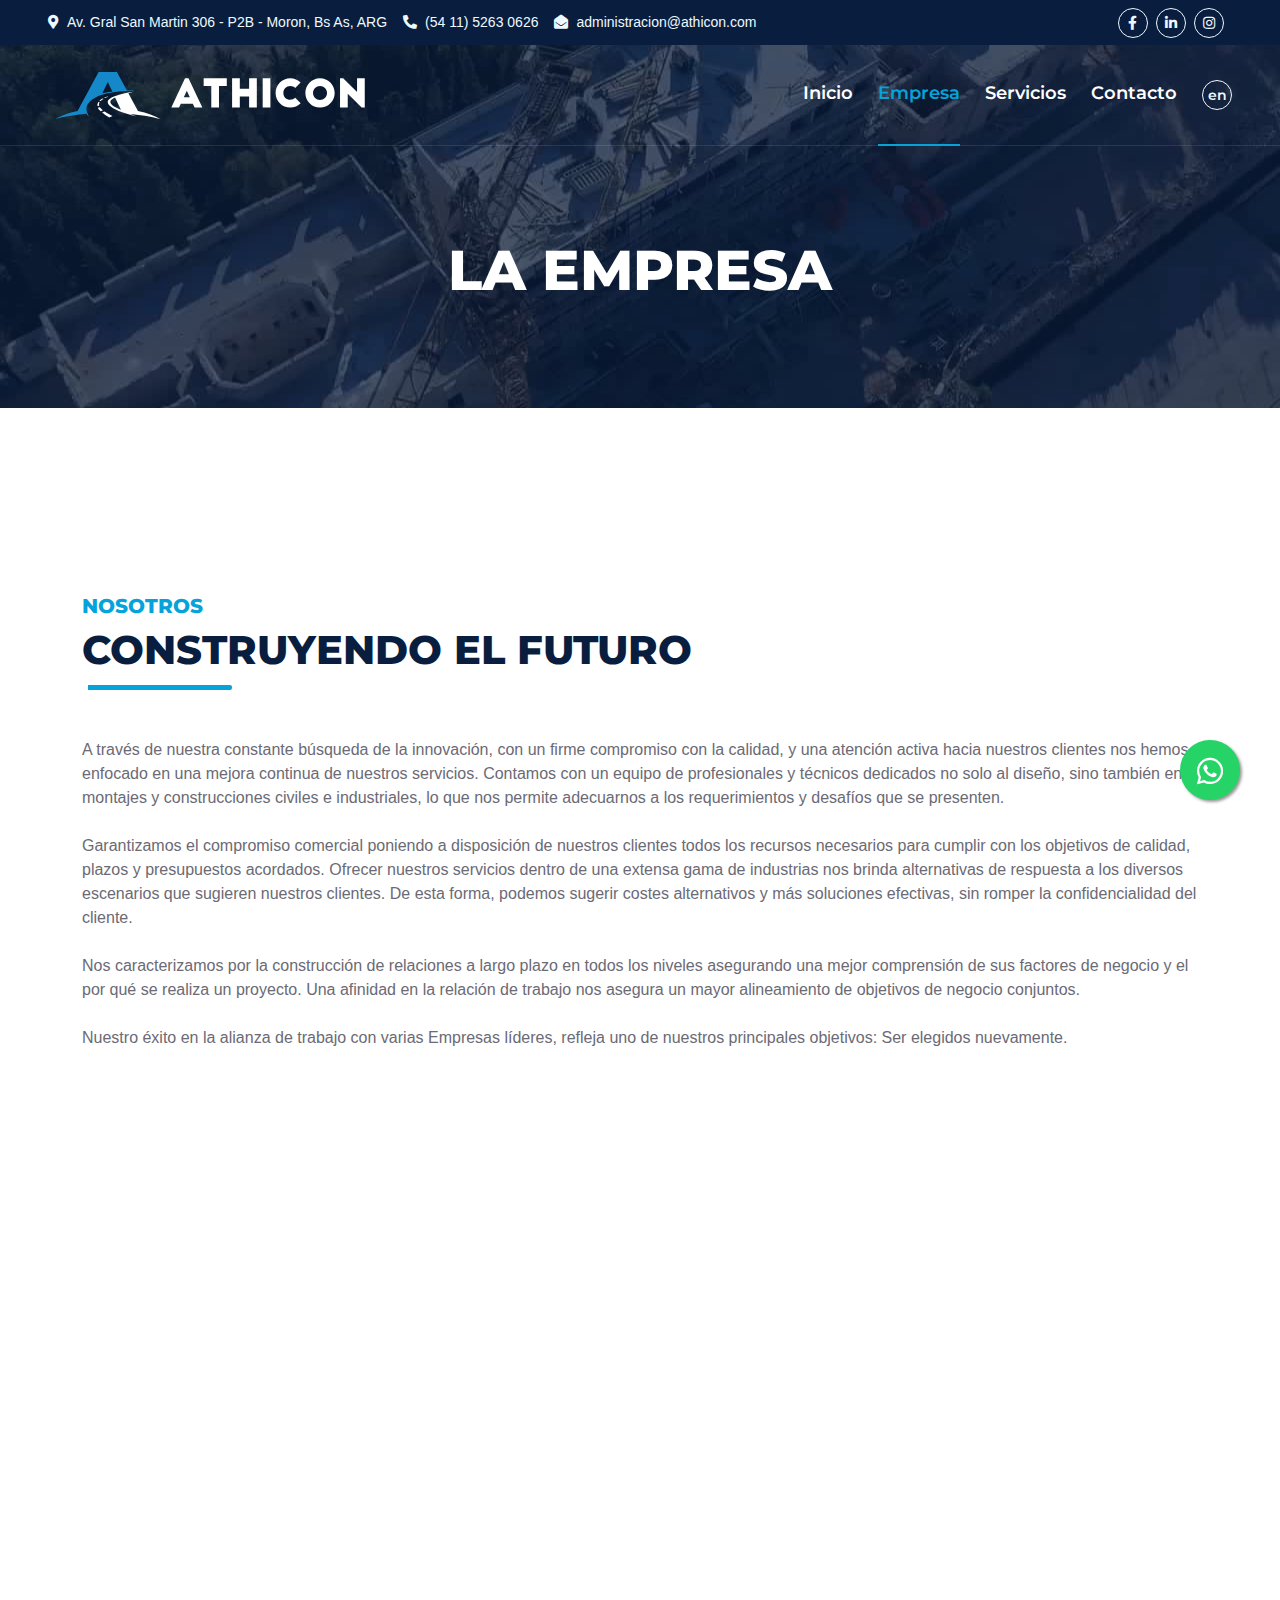
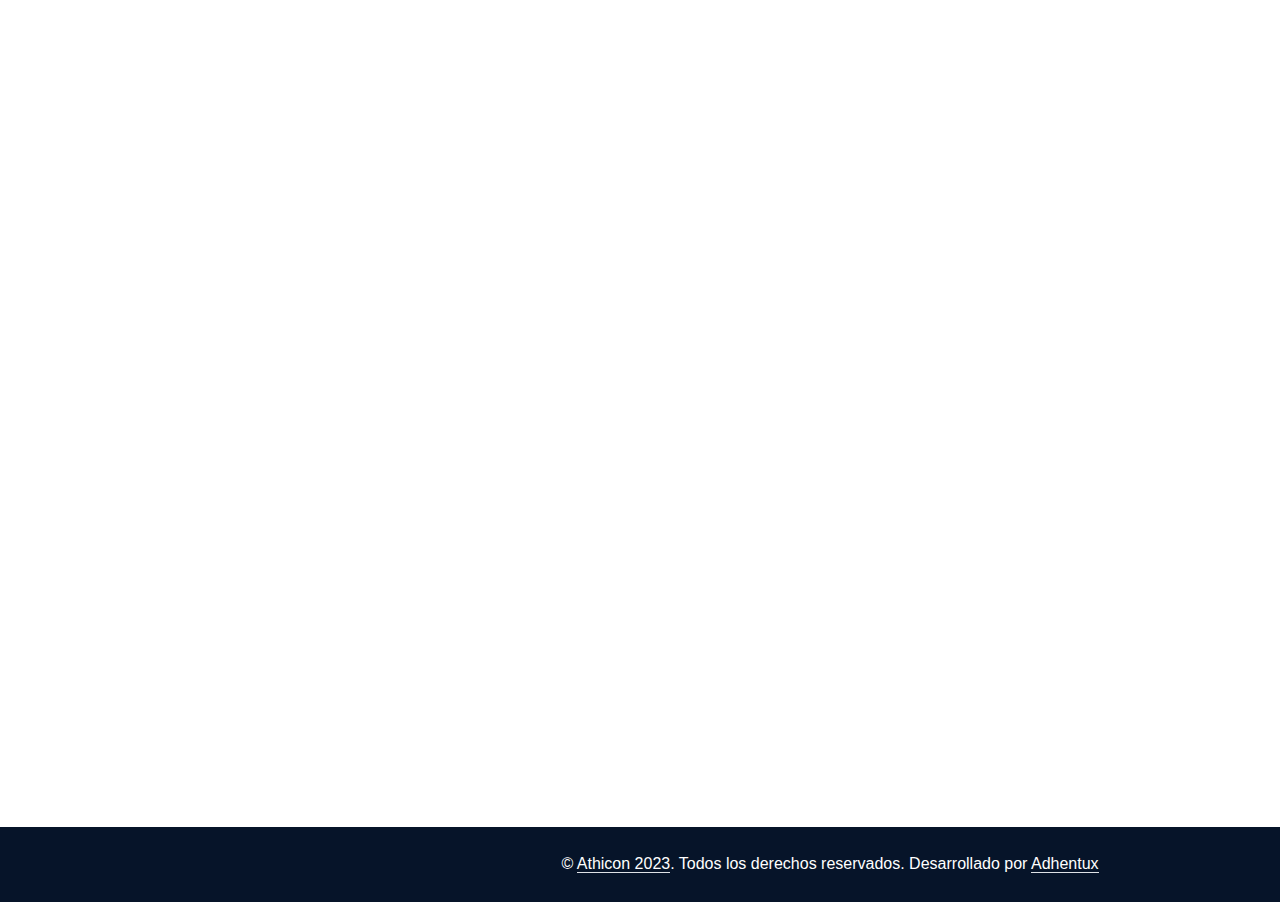
<file: about.html>
<!DOCTYPE html>
<html lang="es">

<head>
    <meta charset="utf-8">
    <title>Athicon - Obras de Ingenieria</title>
    <meta name="author" content="Adhentux">
    <meta content="width=device-width, initial-scale=1.0" name="viewport">
    <meta name="keywords" content="Obras Ingenieria, Instalaciones, Obras Civiles, Obras Industriales">
    <meta name="description"
        content="No solo construimos grandes obras, sino sueños y comunidades vibrantes. Guiados por Construyendo el Futuro, fusionamos calidad y creatividad en cada proyecto. Nuestro equipo apasionado, transparencia y compromiso sostenible nos distinguen, creando legados duraderos en un mercado competitivo.">

    <meta name="og:title" content="Athicon - Obras de Ingenieria">
    <meta name="og:description"
        content="No solo construimos grandes obras, sino sueños y comunidades vibrantes. Guiados por Construyendo el Futuro, fusionamos calidad y creatividad en cada proyecto. Nuestro equipo apasionado, transparencia y compromiso sostenible nos distinguen, creando legados duraderos en un mercado competitivo.">
    <meta name="og:type" content="website">
    <meta name="og:image" content="http://www.athicon.com/img/logo-2023-blanco-5.svg">
    <meta name="og:url" content="http://www.athicon.com/">
    <meta name="og:site" content="ATHICON">

    <!-- Favicons -->
    <link rel="icon" type="image/png" href="favicon.png">

    <!-- Google Web Fonts -->
    <link rel="preconnect" href="https://fonts.googleapis.com">
    <link rel="preconnect" href="https://fonts.gstatic.com" crossorigin>

    <link href="https://fonts.googleapis.com/css2?family=Montserrat:wght@400;600;700;800&display=swap" rel="stylesheet"
        type="text/css" preload>

    <!-- Icon Font Stylesheet -->
    <link href="https://cdnjs.cloudflare.com/ajax/libs/font-awesome/5.10.0/css/all.min.css" rel="stylesheet"
        type="text/css">
    <link href="https://cdn.jsdelivr.net/npm/bootstrap-icons@1.4.1/font/bootstrap-icons.css" rel="stylesheet"
        type="text/css">

    <!-- Libraries Stylesheet -->
    <link href="lib/owlcarousel/assets/owl.carousel.min.css" rel="stylesheet" type="text/css">
    <link href="lib/animate/animate.min.css" rel="stylesheet" type="text/css">

    <!-- Customized Bootstrap Stylesheet -->
    <link href="css/bootstrap.min.css?v=2.1" rel="stylesheet" type="text/css">

    <!-- Template Stylesheet -->
    <link href="css/style.css?v=2.1" rel="stylesheet" type="text/css">
</head>

<body>
    <!-- Spinner Start -->
    <div id="spinner"
        class="show bg-white position-fixed translate-middle w-100 vh-100 top-50 start-50 d-flex align-items-center justify-content-center">
        <div class="spinner"></div>
    </div>
    <!-- Spinner End -->


    <!-- Topbar Start -->
    <div class="container-fluid bg-dark px-5 d-none d-lg-block">
        <div class="row gx-0">
            <div class="col-lg-8 text-center text-lg-start mb-2 mb-lg-0">
                <div class="d-inline-flex align-items-center" style="height: 45px;">
                    <small class="me-3 text-light"><i class="fa fa-map-marker-alt me-2"></i>Av. Gral San Martin 306 -
                        P2B - Moron, Bs As, ARG</small>
                    <small class="me-3 text-light"><i class="fa fa-phone-alt me-2"></i>(54 11) 5263 0626</small>
                    <small class="text-light"><i class="fa fa-envelope-open me-2"></i>administracion@athicon.com</small>
                </div>
            </div>
            <div class="col-lg-4 text-center text-lg-end">
                <div class="d-inline-flex align-items-center" style="height: 45px;">
                    <a class="btn btn-sm btn-outline-light btn-sm-square rounded-circle me-2"
                        href="https://www.facebook.com/profile.php?id=100077368554533" target="_blank"
                        aria-label="facebook"><i class="fab fa-facebook-f fw-normal"></i></a>
                    <a class="btn btn-sm btn-outline-light btn-sm-square rounded-circle me-2" href="#"
                        aria-label="linkedin"><i class="fab fa-linkedin-in fw-normal"></i></a>
                    <a class="btn btn-sm btn-outline-light btn-sm-square rounded-circle me-2"
                        href="https://www.instagram.com/athiconconstrucciones/" target="_blank"
                        aria-label="instagram"><i class="fab fa-instagram fw-normal"></i></a>
                </div>
            </div>
        </div>
    </div>
    <!-- Topbar End -->


    <!-- Navbar & Carousel Start -->
    <div class="container-fluid position-relative p-0">
        <nav class="navbar navbar-expand-lg navbar-dark px-5 py-3 py-lg-0">
            <a href="index.html" class="navbar-brand p-0" aria-label="logo">
                <img class="brand-logo-blanco" src="img/logo-2023-blanco-5.svg" alt="logo" width="350" height="56">
            </a>
            <button class="navbar-toggler" type="button" id="menu-mobile" data-bs-toggle="collapse"
                aria-label="menu-mobile" data-bs-target="#navbarCollapse" name="mobile-menu"
                data-message="Menu desplegable">
                <span class="fa fa-bars"></span>
            </button>
            <div class="collapse navbar-collapse" id="navbarCollapse">
                <div class="navbar-nav ms-auto py-0">
                    <a href="index.html" class="nav-item nav-link">Inicio</a>
                    <a href="#about" class="nav-item nav-link active">Empresa</a>
                    <a href="#service" class="nav-item nav-link">Servicios</a>
                    <a href="#contact" class="nav-item nav-link">Contacto</a>
                    <a href="en/index.html" class="nav-item nav-link" title="ingles">
                        <div id="btn-lang" class="btn btn-sm btn-outline-light btn-sm-square rounded-circle">
                            en
                        </div>
                    </a>
                </div>
            </div>
        </nav>

        <div class="container-fluid bg-primary py-5 bg-header" style="margin-bottom: 90px;">
            <div class="row py-5">
                <div class="col-12 pt-lg-5 mt-lg-5 text-center">
                    <h1 class="display-4 text-white animated zoomIn">LA EMPRESA</h1>
                </div>
            </div>
        </div>
    </div>
    <!-- Navbar & Carousel End -->

    <!-- About Start -->
    <section id="about">
        <div class="container-fluid py-5 wow fadeInUp" data-wow-delay="0.1s">
            <div class="container py-5">
                <div class="row g-5">
                    <div class="col-lg-12">
                        <div class="section-title position-relative pb-3 mb-5">
                            <h5 class="fw-bold text-primary text-uppercase">Nosotros</h5>
                            <h1 class="mb-0">CONSTRUYENDO EL FUTURO</h1>
                        </div>
                        <p class="mb-4">A través de nuestra constante búsqueda de la innovación, con un firme compromiso
                            con la calidad, y una atención activa hacia nuestros clientes nos hemos enfocado en una
                            mejora continua de nuestros servicios. Contamos con un equipo de profesionales y técnicos
                            dedicados no solo al diseño, sino también en montajes y construcciones civiles e
                            industriales, lo que nos permite adecuarnos a los requerimientos y desafíos que se
                            presenten.
                        </p>
                        <p class="mb-4">
                            Garantizamos el compromiso comercial poniendo a disposición de nuestros clientes todos los
                            recursos necesarios para cumplir con los objetivos de calidad, plazos y presupuestos
                            acordados. Ofrecer nuestros servicios dentro de una extensa gama de industrias nos brinda
                            alternativas de respuesta a los diversos escenarios que sugieren nuestros clientes. De esta
                            forma, podemos sugerir costes alternativos y más soluciones efectivas, sin romper la
                            confidencialidad del cliente.
                        </p>
                        <p class="mb-4">
                            Nos caracterizamos por la construcción de relaciones a largo plazo en todos los niveles
                            asegurando una mejor comprensión de sus factores de negocio y el por qué se realiza un
                            proyecto. Una afinidad en la relación de trabajo nos asegura un mayor alineamiento de
                            objetivos de negocio conjuntos.
                        </p>
                        <p class="mb-4">
                            Nuestro éxito en la alianza de trabajo con varias Empresas líderes, refleja uno de nuestros
                            principales objetivos: Ser elegidos nuevamente.</p>
                    </div>
                </div>
            </div>
        </div>
    </section>
    <!-- About End -->


    <!-- Features Start -->
    <div class="container-fluid py-0 wow fadeInUp" data-wow-delay="0.1s">
        <div class="container py-5">
            <div class="row g-5">
                <div class="col-lg-4">
                    <div class="row g-5">
                        <div class="col-12 wow zoomIn" data-wow-delay="0.2s">
                            <div class="bg-primary rounded d-flex align-items-center justify-content-center mb-3"
                                style="width: 60px; height: 60px;">
                                <i class="fa fa-gem text-white" style="font-size:26px"></i>
                            </div>
                            <h4>Valores</h4>
                            <p class="mb-0">Nuestro conductor clave dentro de la Empresa, es disponer de un conjunto
                                claro de valores y cultura que se comparte y es
                                propiedad de todos dentro de la Empresa. Esto nos permite asegurar una mayor coherencia
                                del producto entregable a
                                nuestros clientes, bajo el lema: "Contribuir con el medio ambiente y fomentar el
                                espíritu de equipo".
                            </p>
                        </div>
                    </div>
                </div>
                <div class="col-lg-4  wow zoomIn" data-wow-delay="0.9s" style="min-height: 350px;">
                    <div class="row g-5">
                        <div class="col-12 wow zoomIn" data-wow-delay="0.2s">
                            <div class="bg-primary rounded d-flex align-items-center justify-content-center mb-3"
                                style="width: 60px; height: 60px;">
                                <i class="fa fa-eye text-white" style="font-size:26px"></i>
                            </div>
                            <h4>Visión</h4>
                            <p class="mb-0">Apuntamos a ser una empresa líder, reconocida por su alto grado de
                                profesionalismo, su comportamiento ético, su política
                                de continuo mejoramiento de la Calidad.
                            </p>
                        </div>
                    </div>
                </div>
                <div class="col-lg-4">
                    <div class="row g-5">
                        <div class="col-12 wow zoomIn" data-wow-delay="0.4s">
                            <div class="bg-primary rounded d-flex align-items-center justify-content-center mb-3"
                                style="width: 60px; height: 60px;">
                                <i class="fa fa-bullseye text-white" style="font-size:26px"></i>
                            </div>
                            <h4>Misión</h4>
                            <p class="mb-0">Contribuir al negocio de nuestros clientes mediante nuestros servicios de
                                proyectos, soporte ingenieril y desarrollo de
                                obras, con el fin de ser considerados una valiosa extensión de su estructura de
                                negocios. Satisfacemos las necesidades y
                                requerimientos de nuestros clientes, construyendo bajo estrictas normas de calidad.</p>
                        </div>
                    </div>
                </div>
            </div>
        </div>
    </div>
    <!-- Features Start -->


    <!-- Service Start -->
    <section id="service">
        <div class="container-fluid py-1 wow fadeInUp" data-wow-delay="0.1s">
            <div class="container py-5">
                <div class="section-title text-center position-relative pb-3 mb-5 mx-auto" style="max-width: 600px;">
                    <h5 class="fw-bold text-primary text-uppercase">Clientes</h5>
                    <h1 class="mb-0">CLIENTES QUE CONFÍAN EN NOSOTROS</h1>
                </div>
            </div>
        </div>
    </section>
    <!-- Service End -->

    <!-- Vendor Start -->
    <div class="container-fluid py-0 wow fadeInUp" data-wow-delay="0.1s">
        <div class="container py-5 mb-5">
            <div class="bg-white">
                <div class="owl-carousel vendor-carousel">
                    <img src="img/vendor-1.webp" alt="vendor-1">
                    <img src="img/vendor-2.webp" alt="vendor-2">
                    <img src="img/vendor-3.webp" alt="vendor-3">
                    <img src="img/vendor-4.webp" alt="vendor-4">
                    <img src="img/vendor-5.webp" alt="vendor-5">
                    <img src="img/vendor-6.webp" alt="vendor-6">
                    <img src="img/vendor-7.webp" alt="vendor-7">
                    <img src="img/vendor-8.webp" alt="vendor-8">
                    <img src="img/vendor-9.webp" alt="vendor-9">
                </div>
            </div>
        </div>
    </div>
    <!-- Vendor End -->


    <!-- Footer Start -->
    <div class="container-fluid bg-dark text-light mt-5 wow fadeInUp" data-wow-delay="0.1s">
        <div class="container">
            <div class="row gx-5">
                <div class="col-lg-4 col-md-6 footer-about">
                    <div
                        class="d-flex flex-column align-items-center justify-content-center text-center h-100 bg-primary p-4">
                        <a href="index.html" class="navbar-brand">
                            <img class="brand-logo-blanco-footer" alt="logo-footer" src="img/logo-2023-blanco-4.svg"
                                width="320" height="51">
                        </a>
                        <p class="mt-3 mb-4 text-start">No solo construimos grandes obras, sino sueños y comunidades
                            vibrantes.
                            Guiados por "Construyendo el Futuro", fusionamos
                            calidad y creatividad en cada proyecto. Nuestro equipo apasionado, transparencia y
                            compromiso sostenible nos distinguen,
                            creando legados duraderos en un mercado competitivo.</p>
                    </div>
                </div>
                <div class="col-lg-8 col-md-6">
                    <div class="row gx-5">
                        <div class="col-lg-8 col-md-12 pt-5 mb-5">
                            <div class="section-title section-title-sm position-relative pb-3 mb-4">
                                <h3 class="text-light mb-0">Contacto</h3>
                            </div>
                            <div class="d-flex mb-2">
                                <i class="bi bi-geo-alt text-primary me-2"></i>
                                <p class="mb-0">Av. Gral San Martin 306 - P2B - Moron, Bs As, ARG</p>
                            </div>
                            <div class="d-flex mb-2">
                                <i class="bi bi-envelope-open text-primary me-2"></i>
                                <p class="mb-0">administracion@athicon.com</p>
                            </div>
                            <div class="d-flex mb-2">
                                <i class="bi bi-telephone text-primary me-2"></i>
                                <p class="mb-0">(54 11) 5263 0626</p>
                            </div>
                            <div class="d-flex mt-4">
                                <a class="btn btn-primary btn-square me-2"
                                    href="https://www.facebook.com/profile.php?id=100077368554533" target="_blank"
                                    aria-label="facebook"><i class="fab fa-facebook-f fw-normal"></i></a>
                                <a class="btn btn-primary btn-square me-2" href="#" aria-label="linkedin"><i
                                        class="fab fa-linkedin-in fw-normal"></i></a>
                                <a class="btn btn-primary btn-square"
                                    href="https://www.instagram.com/athiconconstrucciones/" target="_blank"
                                    aria-label="instagram"><i class="fab fa-instagram fw-normal"></i></a>
                            </div>
                        </div>
                        <div class="col-lg-4 col-md-12 pt-0 pt-lg-5 mb-5">
                            <div class="section-title section-title-sm position-relative pb-3 mb-4">
                                <h3 class="text-light mb-0">Links</h3>
                            </div>
                            <div class="link-animated d-flex flex-column justify-content-start">
                                <a class="text-light mb-2" href="#"><i
                                        class="bi bi-arrow-right text-primary me-2"></i>Home</a>
                                <a class="text-light mb-2" href="#about"><i
                                        class="bi bi-arrow-right text-primary me-2"></i>Empresa</a>
                                <a class="text-light mb-2" href="#service"><i
                                        class="bi bi-arrow-right text-primary me-2"></i>Servicios</a>
                                <a class="text-light mb-2" href="#contact"><i
                                        class="bi bi-arrow-right text-primary me-2"></i>Contacto</a>
                            </div>
                        </div>
                    </div>
                </div>
            </div>
        </div>
    </div>
    <div class="container-fluid text-white" style="background: #061429;">
        <div class="container text-center">
            <div class="row justify-content-end">
                <div class="col-lg-8 col-md-6">
                    <div class="d-flex align-items-center justify-content-center" style="height: 75px;">
                        <p class="mb-0">&copy; <a class="text-white border-bottom" href="#">Athicon 2023</a>. Todos los
                            derechos reservados.
                            Desarrollado por <a class="text-white border-bottom" href="http://adhentux.com"
                                target="_blank">Adhentux</a>
                        </p>
                    </div>
                </div>
            </div>
        </div>
    </div>
    <!-- Footer End -->


    <!-- Back to Top -->
    <a href="#" class="btn btn-lg btn-primary btn-lg-square rounded back-to-top"><i class="bi bi-arrow-up"></i></a>


    <!-- JavaScript Libraries -->
    <script src="https://code.jquery.com/jquery-3.4.1.min.js"></script>
    <script src="https://cdn.jsdelivr.net/npm/bootstrap@5.0.0/dist/js/bootstrap.bundle.min.js"></script>
    <script src="lib/wow/wow.min.js"></script>
    <script src="lib/easing/easing.min.js"></script>
    <script src="lib/waypoints/waypoints.min.js"></script>
    <script src="lib/counterup/counterup.min.js"></script>
    <script src="lib/owlcarousel/owl.carousel.min.js"></script>

    <!-- Template Javascript -->
    <script src="js/main.js?v=2.2"></script>

    <a href="https://api.whatsapp.com/send?phone=5491150951408&text=Hola%20Athicon,%20tengo%20una%20consulta%21%20Podes%20ayudarme?"
        class="float" target="_blank">
        <i class="fab fa-whatsapp my-float"></i>
    </a>

</body>

</html>
</file>
<file: css/style.css>
/********** Template CSS **********/
:root {
    --primary: #06A3DA;
    --secondary: #34AD54;
    --light: #EEF9FF;
    --dark: #091E3E;
}


/*** Spinner ***/
.spinner {
    width: 40px;
    height: 40px;
    background: var(--primary);
    margin: 100px auto;
    -webkit-animation: sk-rotateplane 1.2s infinite ease-in-out;
    animation: sk-rotateplane 1.2s infinite ease-in-out;
}

#header-carousel video {
    object-fit: cover;
}

.btn-outline-light-icon {
    color: #EEF9FF;
    border-color: #EEF9FF
}

.btn-outline-light-icon:hover {
    color: #000;
    background-color: #EEF9FF;
    border-color: #EEF9FF
}

.btn-check:focus+.btn-outline-light-icon,
.btn-outline-light-icon:focus {
    box-shadow: 0 0 0 .25rem rgba(238, 249, 255, 0.5)
}

.btn-check:checked+.btn-outline-light-icon,
.btn-check:active+.btn-outline-light-icon,
.btn-outline-light-icon:active,
.btn-outline-light-icon.active,
.btn-outline-light-icon.dropdown-toggle.show {
    color: #000;
    background-color: #EEF9FF;
    border-color: #EEF9FF
}

.btn-check:checked+.btn-outline-light-icon:focus,
.btn-check:active+.btn-outline-light-icon:focus,
.btn-outline-light-icon:active:focus,
.btn-outline-light-icon.active:focus,
.btn-outline-light-icon.dropdown-toggle.show:focus {
    box-shadow: 0 0 0 .25rem rgba(238, 249, 255, 0.5)
}

.btn-outline-light-icon:disabled,
.btn-outline-light-icon.disabled {
    color: #EEF9FF;
    background-color: transparent
}

.btn-outline-dark-icon {
    color: #091E3E;
    border-color: #091E3E
}

.btn-outline-dark-icon:hover {
    color: #fff;
    background-color: #091E3E;
    border-color: #091E3E
}

.btn-check:focus+.btn-outline-dark-icon,
.btn-outline-dark-icon:focus {
    box-shadow: 0 0 0 .25rem rgba(9, 30, 62, 0.5)
}

.btn-check:checked+.btn-outline-dark-icon,
.btn-check:active+.btn-outline-dark-icon,
.btn-outline-dark-icon:active,
.btn-outline-dark-icon.active,
.btn-outline-dark-icon.dropdown-toggle.show {
    color: #fff;
    background-color: #091E3E;
    border-color: #091E3E
}

.btn-check:checked+.btn-outline-dark-icon:focus,
.btn-check:active+.btn-outline-dark-icon:focus,
.btn-outline-dark-icon:active:focus,
.btn-outline-dark-icon.active:focus,
.btn-outline-dark-icon.dropdown-toggle.show:focus {
    box-shadow: 0 0 0 .25rem rgba(9, 30, 62, 0.5)
}

.btn-outline-dark-icon:disabled,
.btn-outline-dark-icon.disabled {
    color: #091E3E;
    background-color: transparent
}

@-webkit-keyframes sk-rotateplane {
    0% {
        -webkit-transform: perspective(120px)
    }

    50% {
        -webkit-transform: perspective(120px) rotateY(180deg)
    }

    100% {
        -webkit-transform: perspective(120px) rotateY(180deg) rotateX(180deg)
    }
}

@keyframes sk-rotateplane {
    0% {
        transform: perspective(120px) rotateX(0deg) rotateY(0deg);
        -webkit-transform: perspective(120px) rotateX(0deg) rotateY(0deg)
    }

    50% {
        transform: perspective(120px) rotateX(-180.1deg) rotateY(0deg);
        -webkit-transform: perspective(120px) rotateX(-180.1deg) rotateY(0deg)
    }

    100% {
        transform: perspective(120px) rotateX(-180deg) rotateY(-179.9deg);
        -webkit-transform: perspective(120px) rotateX(-180deg) rotateY(-179.9deg);
    }
}

#spinner {
    opacity: 0;
    visibility: hidden;
    transition: opacity .5s ease-out, visibility 0s linear .5s;
    z-index: 99999;
}

#spinner.show {
    transition: opacity .5s ease-out, visibility 0s linear 0s;
    visibility: visible;
    opacity: 1;
}


/*** Heading ***/
h1,
h2,
.fw-bold {
    font-weight: 800 !important;
}

h3,
h4,
.fw-semi-bold {
    font-weight: 700 !important;
}

h5,
h6,
.fw-medium {
    font-weight: 600 !important;
}


/*** Button ***/
.btn {
    font-family: 'Montserrat', sans-serif;
    font-weight: 600;
    transition: .5s;
}

.btn-primary,
.btn-secondary {
    color: #FFFFFF;
    box-shadow: inset 0 0 0 50px transparent;
}

.btn-primary:hover {
    box-shadow: inset 0 0 0 0 var(--primary);
}

.btn-secondary:hover {
    box-shadow: inset 0 0 0 0 var(--secondary);
}

.btn-square {
    width: 36px;
    height: 36px;
}

.btn-sm-square {
    width: 30px;
    height: 30px;
}

.btn-lg-square {
    width: 48px;
    height: 48px;
}

.btn-square,
.btn-sm-square,
.btn-lg-square {
    padding-left: 0;
    padding-right: 0;
    text-align: center;
}

/*** Counters ***/

.counters h1 {

    font-size: calc(1.375rem + 1.5vw);
}

.counters h2 {
    font-weight: 600 !important;
    font-size: 1.25rem;
}

/*** Navbar ***/
.navbar-dark .navbar-nav .nav-link {
    font-family: 'Montserrat', sans-serif;
    position: relative;
    margin-left: 25px;
    padding: 35px 0;
    color: #FFFFFF;
    font-size: 18px;
    font-weight: 600;
    outline: none;
    transition: .5s;
}

.sticky-top.navbar-dark .navbar-nav .nav-link {
    padding: 20px 0;
    color: var(--dark);
}

.navbar-dark .navbar-nav .nav-link:hover,
.navbar-dark .navbar-nav .nav-link.active {
    color: var(--primary);
}

.navbar-dark .navbar-brand h1 {
    color: #FFFFFF;
}

.navbar-dark .navbar-brand .brand-logo-blanco {
    content: url("../img/logo-2023-blanco-4.svg");
    width: 350px;
    display: block;
}

.navbar-dark .navbar-toggler {
    color: var(--primary) !important;
    border-color: var(--primary) !important;
}

@media (max-width: 991.98px) {
    .sticky-top.navbar-dark {
        position: relative;
        background: #FFFFFF;
    }

    /*san*/
    .btn-outline-light-icon {
        color: #091E3E;
        border-color: #091E3E;
    }

    .navbar-dark .navbar-nav .nav-link,
    .navbar-dark .navbar-nav .nav-link.show,
    .sticky-top.navbar-dark .navbar-nav .nav-link {
        padding: 10px 0;
        color: var(--dark);
    }

    .navbar-dark .navbar-brand h1 {
        color: var(--primary);
    }

    .navbar-dark .navbar-brand .brand-logo-blanco {
        content: url("../img/logo-2023-blanco-5.svg");
        width: 200px;
    }
}

@media (min-width: 992px) {
    .navbar-dark {
        position: absolute;
        width: 100%;
        top: 0;
        left: 0;
        border-bottom: 1px solid rgba(256, 256, 256, .1);
        z-index: 999;
    }

    .sticky-top.navbar-dark {
        position: fixed;
        background: #FFFFFF;
    }

    .navbar-dark .navbar-nav .nav-link::before {
        position: absolute;
        content: "";
        width: 0;
        height: 2px;
        bottom: -1px;
        left: 50%;
        background: var(--primary);
        transition: .5s;
    }

    .navbar-dark .navbar-nav .nav-link:hover::before,
    .navbar-dark .navbar-nav .nav-link.active::before {
        width: 100%;
        left: 0;
    }

    .navbar-dark .navbar-nav .nav-link.nav-contact::before {
        display: none;
    }

    .sticky-top.navbar-dark .navbar-brand h1 {
        color: var(--primary);
    }

    .sticky-top.navbar-dark .navbar-brand .brand-logo-blanco {
        content: url("../img/logo-2023-blanco-5.svg");
        width: 350px;
    }
}


/*** Carousel ***/
.carousel-caption {
    top: 0;
    left: 0;
    right: 0;
    bottom: 0;
    background: rgba(9, 30, 62, .7);
    z-index: 1;
}

@media (max-width: 576px) {
    .carousel-caption h5 {
        font-size: 14px;
        font-weight: 500 !important;
    }

    .carousel-caption h1 {
        font-size: 30px;
        font-weight: 600 !important;
        /*nuevo*/
        padding: 20px
    }

    .mobile-hide {
        display: none;
    }

}

.carousel-control-prev,
.carousel-control-next {
    width: 10%;
}

.carousel-control-prev-icon,
.carousel-control-next-icon {
    width: 3rem;
    height: 3rem;
}


/*** Section Title ***/
.section-title::before {
    position: absolute;
    content: "";
    width: 150px;
    height: 5px;
    left: 0;
    bottom: 0;
    background: var(--primary);
    border-radius: 2px;
}

.section-title.text-center::before {
    left: 50%;
    margin-left: -75px;
}

.section-title.section-title-sm::before {
    width: 90px;
    height: 3px;
}

.section-title::after {
    position: absolute;
    content: "";
    width: 6px;
    height: 5px;
    bottom: 0px;
    background: #FFFFFF;
    -webkit-animation: section-title-run 5s infinite linear;
    animation: section-title-run 5s infinite linear;
}

.section-title.section-title-sm::after {
    width: 4px;
    height: 3px;
}

.section-title.text-center::after {
    -webkit-animation: section-title-run-center 5s infinite linear;
    animation: section-title-run-center 5s infinite linear;
}

.section-title.section-title-sm::after {
    -webkit-animation: section-title-run-sm 5s infinite linear;
    animation: section-title-run-sm 5s infinite linear;
}

@-webkit-keyframes section-title-run {
    0% {
        left: 0;
    }

    50% {
        left: 145px;
    }

    100% {
        left: 0;
    }
}

@-webkit-keyframes section-title-run-center {
    0% {
        left: 50%;
        margin-left: -75px;
    }

    50% {
        left: 50%;
        margin-left: 45px;
    }

    100% {
        left: 50%;
        margin-left: -75px;
    }
}

@-webkit-keyframes section-title-run-sm {
    0% {
        left: 0;
    }

    50% {
        left: 85px;
    }

    100% {
        left: 0;
    }
}


/*** Service ***/
.service-item {
    position: relative;
    height: 300px;
    padding: 0 30px;
    transition: .5s;
}

.service-item .service-icon {
    margin-bottom: 30px;
    width: 60px;
    height: 60px;
    display: flex;
    align-items: center;
    justify-content: center;
    background: var(--primary);
    border-radius: 2px;
    transform: rotate(-45deg);
}

.service-item .service-icon i {
    transform: rotate(45deg);
}

.service-item a.btn {
    position: absolute;
    width: 60px;
    bottom: -48px;
    left: 50%;
    margin-left: -30px;
    opacity: 0;
}

.service-item:hover a.btn {
    bottom: -24px;
    opacity: 1;
}

.service-icon {
    margin-top: 30px;
}

/*** Testimonial ***/
.testimonial-carousel .owl-dots {
    margin-top: 15px;
    display: flex;
    align-items: flex-end;
    justify-content: center;
}

.testimonial-carousel .owl-dot {
    position: relative;
    display: inline-block;
    margin: 0 5px;
    width: 15px;
    height: 15px;
    background: #DDDDDD;
    border-radius: 2px;
    transition: .5s;
}

.testimonial-carousel .owl-dot.active {
    width: 30px;
    background: var(--primary);
}

.testimonial-carousel .owl-item.center {
    position: relative;
    z-index: 1;
}

.testimonial-carousel .owl-item .testimonial-item {
    transition: .5s;
}

.testimonial-carousel .owl-item.center .testimonial-item {
    background: #FFFFFF !important;
    box-shadow: 0 0 30px #DDDDDD;
}


/*** Team ***/
.team-item {
    transition: .5s;
}

.team-social {
    position: absolute;
    width: 100%;
    height: 100%;
    top: 0;
    left: 0;
    display: flex;
    align-items: center;
    justify-content: center;
    transition: .5s;
}

.team-social a.btn {
    position: relative;
    margin: 0 3px;
    margin-top: 100px;
    opacity: 0;
}

.team-item:hover {
    box-shadow: 0 0 30px #DDDDDD;
}

.team-item:hover .team-social {
    background: rgba(9, 30, 62, .7);
}

.team-item:hover .team-social a.btn:first-child {
    opacity: 1;
    margin-top: 0;
    transition: .3s 0s;
}

.team-item:hover .team-social a.btn:nth-child(2) {
    opacity: 1;
    margin-top: 0;
    transition: .3s .05s;
}

.team-item:hover .team-social a.btn:nth-child(3) {
    opacity: 1;
    margin-top: 0;
    transition: .3s .1s;
}

.team-item:hover .team-social a.btn:nth-child(4) {
    opacity: 1;
    margin-top: 0;
    transition: .3s .15s;
}

.team-item .team-img img,
.blog-item .blog-img img {
    transition: .5s;
}

.team-item:hover .team-img img,
.blog-item:hover .blog-img img {
    transform: scale(1.15);
}


/*** Miscellaneous ***/
@media (min-width: 991.98px) {
    .facts {
        position: relative;
        margin-top: -75px;
        z-index: 1;
    }
}

.back-to-top {
    position: fixed;
    display: none;
    right: 45px;
    bottom: 45px;
    z-index: 99;
}

.bg-header {
    /* background: linear-gradient(rgba(9, 30, 62, .7), rgba(9, 30, 62, .7)), url(../img/carousel-1.jpg) center center no-repeat; */
    background: linear-gradient(rgba(9, 30, 62, .7), rgba(9, 30, 62, .7)), url(../assets/video/video1.jpg) center center no-repeat;
    background-size: cover;
}

.link-animated a {
    transition: .5s;
}

.link-animated a:hover {
    padding-left: 10px;
}

@media (min-width: 767.98px) {
    .footer-about {
        margin-bottom: -75px;
    }
}

.main-banner__video {
    /* position: absolute; */
    left: 0;
    top: 0;
    min-width: 100%;
    /* z-index: 2; */
}

/* @media (max-width: 991px) {
    .main-banner__video {
        display: none;
    }
} */

video {
    min-height: 100%;
    z-index: -2;
}

.brand-logo-blanco-footer {
    content: url("../img/logo-2023-blanco-4.svg");
    width: 320px;
    display: block;
}

/*** Email Form ***/

.php-email-form .validate {
    display: none;
    color: red;
    background-color: #d8f1f1;
    margin: 0 0 15px 0;
    font-weight: 400;
    font-size: 13px;
}

.php-email-form .error-message {
    display: none;
    color: #fff;
    background: #ed3c0d;
    text-align: left;
    padding: 15px;
    font-weight: 600;
}

.php-email-form .error-message br+br {
    margin-top: 25px;
}

.php-email-form .sent-message {
    display: none;
    color: #fff;
    background: #18d26e;
    text-align: center;
    padding: 15px;
    font-weight: 600;
}

.php-email-form .loading {
    display: none;
    background: #fff;
    text-align: center;
    padding: 15px;
}

.php-email-form .loading:before {
    content: "";
    display: inline-block;
    border-radius: 50%;
    width: 24px;
    height: 24px;
    margin: 0 10px -6px 0;
    border: 3px solid #18d26e;
    border-top-color: #eee;
    -webkit-animation: animate-loading 1s linear infinite;
    animation: animate-loading 1s linear infinite;
}

@-webkit-keyframes animate-loading {
    0% {
        transform: rotate(0deg);
    }

    100% {
        transform: rotate(360deg);
    }
}

@keyframes animate-loading {
    0% {
        transform: rotate(0deg);
    }

    100% {
        transform: rotate(360deg);
    }
}

@media (min-width: 1200px) {
    .counters h1 {
        font-size: 2.5rem;
    }
}

.float {
    position: fixed;
    width: 60px;
    height: 60px;
    bottom: 100px;
    right: 40px;
    background-color: #25d366;
    color: #FFF;
    border-radius: 50px;
    text-align: center;
    font-size: 30px;
    box-shadow: 2px 2px 3px #999;
    z-index: 100;
}

.my-float {
    margin-top: 16px;
}

.section-back {
    background: rgb(238, 249, 255);
    background: linear-gradient(90deg, rgba(238, 249, 255, 1) 0%, rgba(219, 237, 246, 1) 39%, rgba(219, 237, 246, 1) 63%, rgba(238, 249, 255, 1) 100%);
}
</file>
